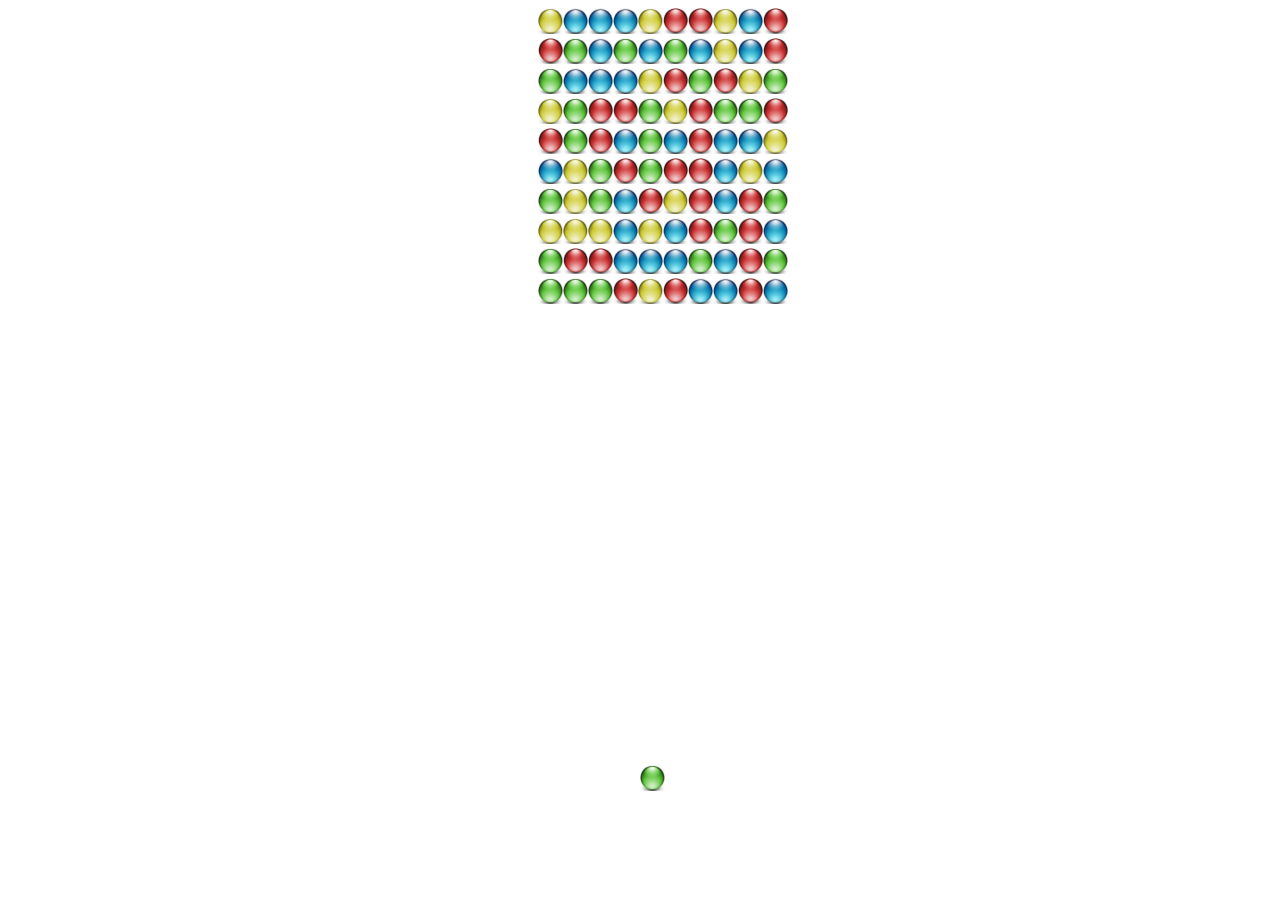
<file: public/html/game.html>
<!DOCTYPE html>
<html lang="pt-br">
<head>
    <meta charset="UTF-8">
    <meta http-equiv="X-UA-Compatible" content="IE=edge">
    <meta name="viewport" content="width=device-width, initial-scale=1.0">
    <title>Jogo - Trabalho 1 INF1407</title>
    <link rel="stylesheet" href="../css/game_style.css">
    <script type="text/javascript" src="../script/game.js"></script>
</head>
<body>
    <div id="content">
        
    </div>
    <img id="main" alt="main bubble">
</body>
</html>
</file>
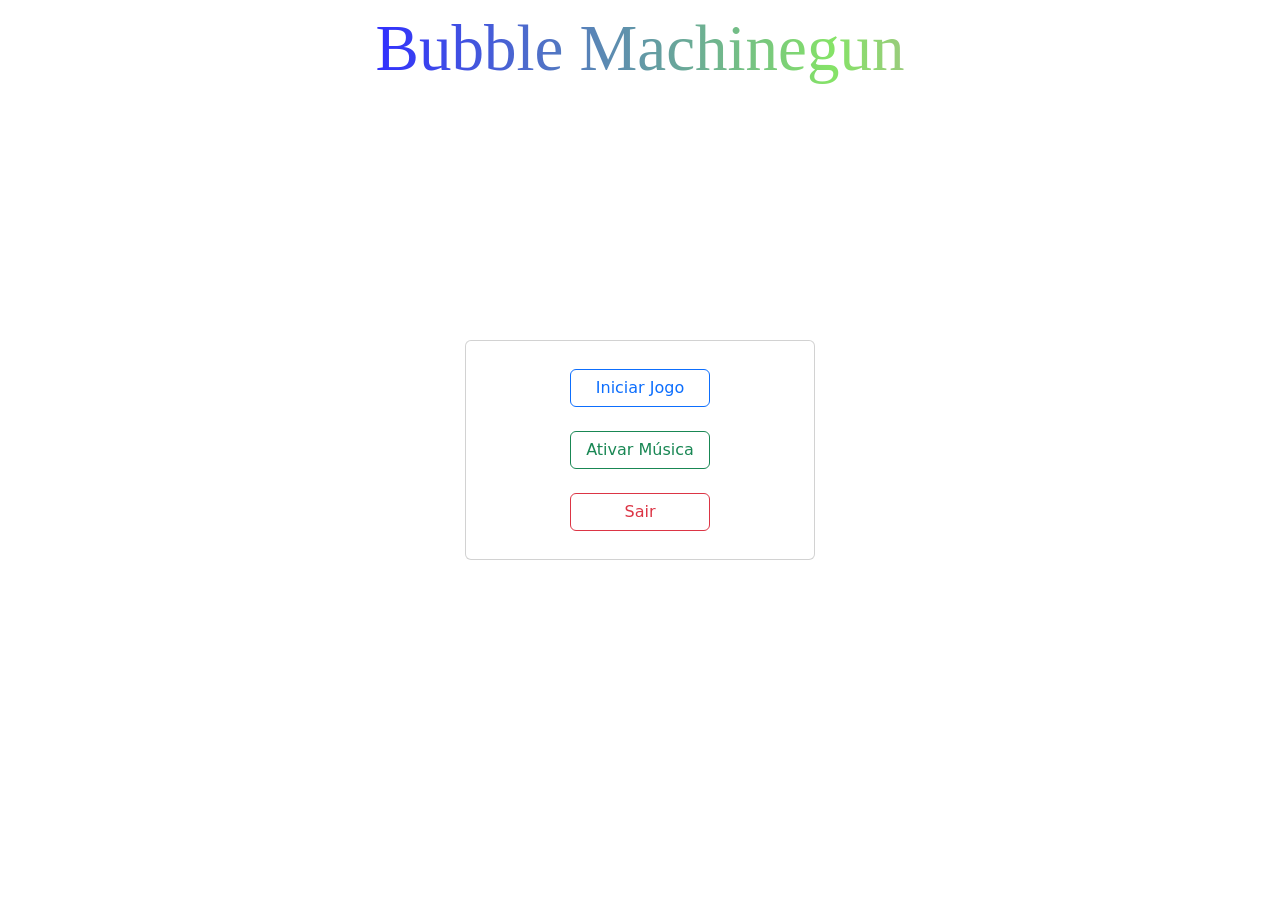
<file: public/html/menu.html>
<!DOCTYPE html>
<html lang="pt-br">
<head>
    <meta charset="UTF-8">
    <meta http-equiv="X-UA-Compatible" content="IE=edge">
    <meta name="viewport" content="width=device-width, initial-scale=1.0">
    <title>Menu - Trabalho 1 INF1407</title>
    <link href="https://cdn.jsdelivr.net/npm/bootstrap@5.2.2/dist/css/bootstrap.min.css" rel="stylesheet" integrity="sha384-Zenh87qX5JnK2Jl0vWa8Ck2rdkQ2Bzep5IDxbcnCeuOxjzrPF/et3URy9Bv1WTRi" crossorigin="anonymous">
    <link rel="stylesheet" href="../css/menu_style.css">
    <script type="text/javascript" src="../script/menu.js"></script>
</head>
<body id="b">
    <p id="title">Bubble Machinegun</p>
    <div class="card" id="block">
        <div class="card-body d-flex justify-content-center align-items-center">
            <form id="bts">
                <div class="form-group">
                    <div class="input-group">
                        <button id="play" class="btn btn-outline-primary">Iniciar Jogo</button>
                    </div>
                    <br/>
                    <div class="input-group">
                        <button id="music" class="btn btn-outline-success">Ativar Música</button>
                    </div>
                    <br/>
                    <div class="input-group">
                        <button id="exit" class="btn btn-outline-danger">Sair</button>
                    </div>
                </div>
            </form>
        </div>
    </div>
    <p id="exit_text">Obrigado por jogar!</p>
</body>
</html>
</file>
<file: public/css/game_style.css>
#content{
    position: absolute;
    left: 42%;
}

#main{
    position: absolute;
    top: 85%;
    left: 50%;
    width: 25px;
}
</file>
<file: public/css/menu_style.css>
#title{
  font-family: 'Harlow Solid';
  text-align: center;
  font-size: 65px;
  background: -webkit-linear-gradient(left,  #3232fc 30%,  #85e367,  #ff52e8);
  -webkit-background-clip: text;
  background-clip: text;
  color: transparent;
}

#block{
  position: absolute;
  width: 350px;
  height: 220px;
  top: 50%;
  left: 50%;
  transform: translate(-50%,-50%);
}

#play{
  width: 140px;
}

#music{
  width: 140px;
}

#exit{
  width: 140px;
}

#exit_text{
  font-family: 'Harlow Solid';
  text-align: center;
  font-size: 65px;
  background: -webkit-linear-gradient(left,  #3232fc 30%,  #85e367,  #ff52e8);
  -webkit-background-clip: text;
  background-clip: text;
  color: transparent;
  visibility: hidden;
}
</file>
